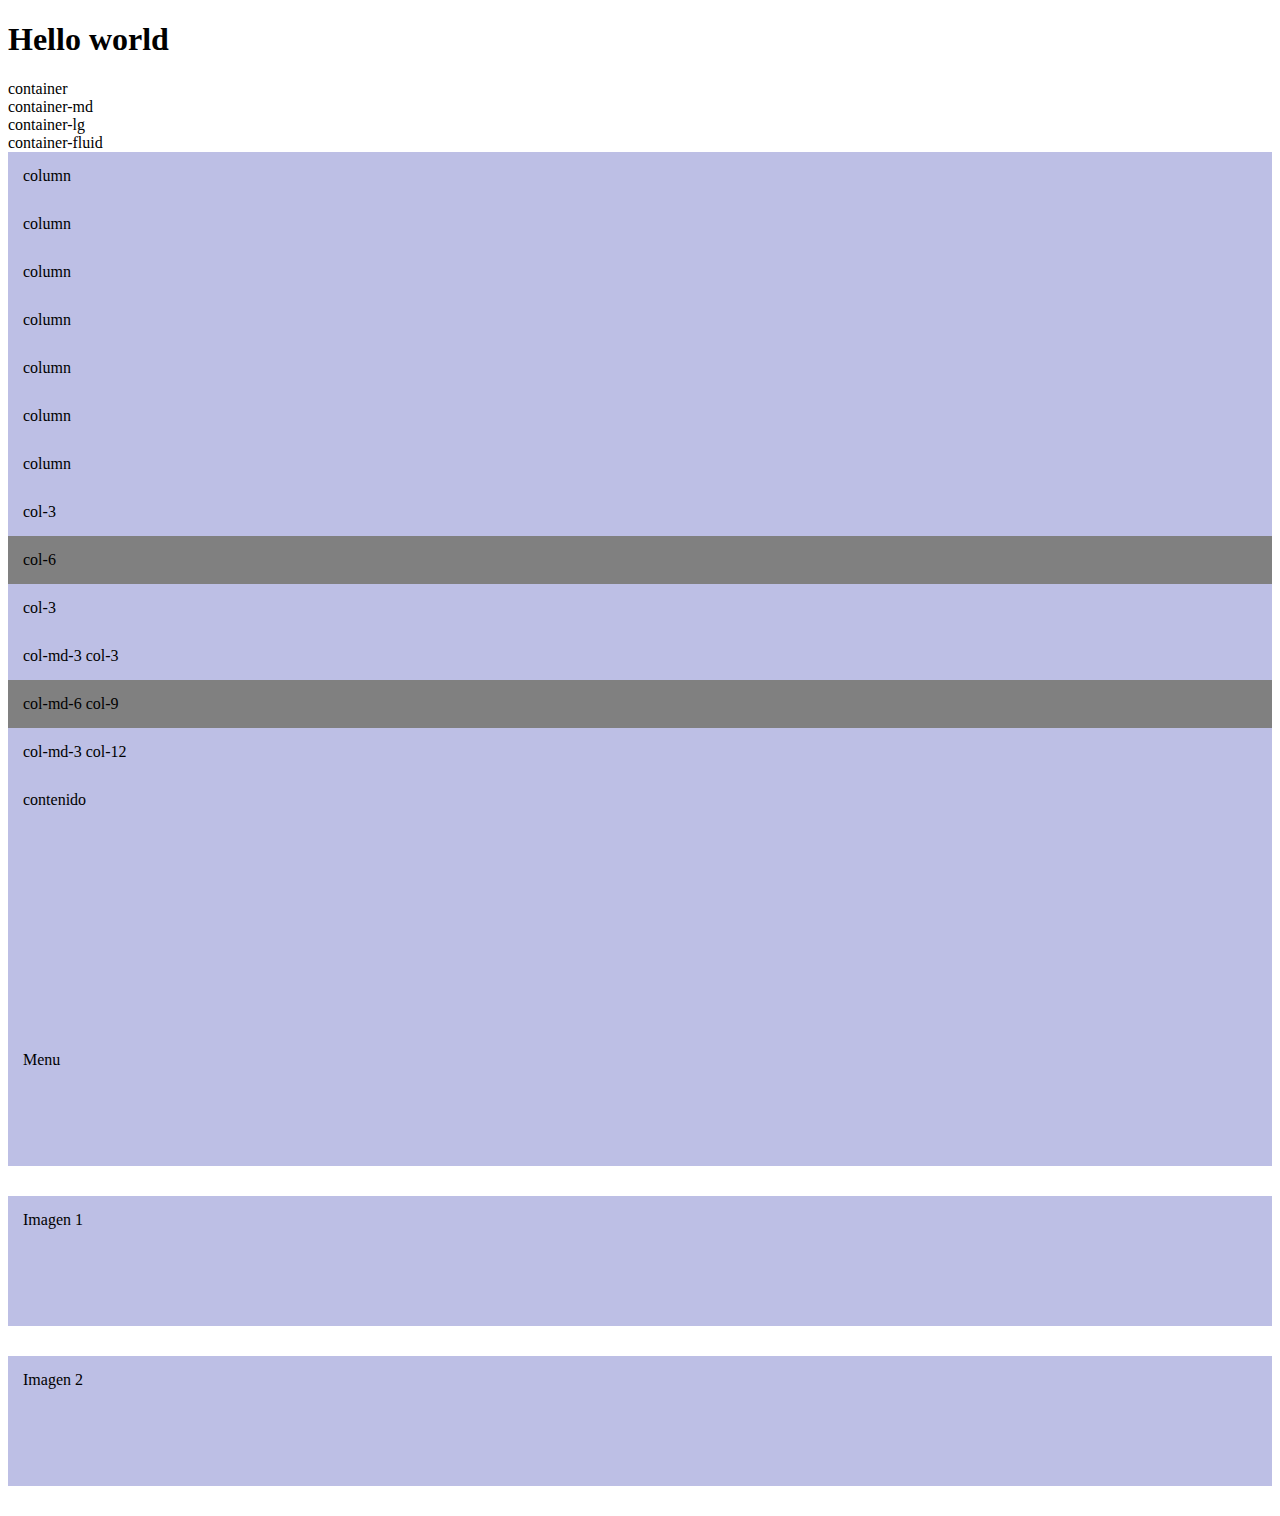
<file: conceptos/container.html>
<!DOCTYPE html>
<html lang="en">

<head>
    <meta charset="UTF-8">
    <meta http-equiv="X-UA-Compatible" content="IE=edge">
    <meta name="viewport" content="width=device-width, initial-scale=1.0">
    <!-- Estilo de Bootstrap -->
    <link href="https://cdn.jsdelivr.net/npm/bootstrap@5.3.0-alpha3/dist/css/bootstrap.min.css" rel="stylesheet"
        integrity="sha384-KK94CHFLLe+nY2dmCWGMq91rCGa5gtU4mk92HdvYe+M/SXH301p5ILy+dN9+nJOZ" crossorigin="anonymous">

    <!-- Estilo de css -->
    <link rel="stylesheet" href="./styles/styles.css">
    <title>Contenedores Bootstrap</title>
</head>

<body>

    <h1>Hello world</h1>
    <!-- Container -->
    <div class="container">container</div>
    <div class="container-md">container-md</div>
    <div class="container-lg">container-lg</div>
    <div class="container-fluid">container-fluid</div>

    <!-- filas y columnas -->
    <!-- Filas y columnas -->
    <div class="container my-2 text-center">
        <div class="row">
            <div class="col">
                <div class="demo-content">column</div>
            </div>
            <div class="col">
                <div class="demo-content">column</div>
            </div>
            <div class="col">
                <div class="demo-content">column</div>
            </div>
        </div>
    </div>

    <div class="container my-2 text-center">
        <div class="row">
            <div class="col">
                <div class="demo-content">column</div>
            </div>
            <div class="col">
                <div class="demo-content">column</div>
            </div>
            <div class="col">
                <div class="demo-content">column</div>
            </div>
            <div class="col">
                <div class="demo-content">column</div>
            </div>
        </div>
    </div>
    <!-- 2 colo 3, 1 col 6 -->
    <div class="container my-2 text-center">
        <div class="row">
            <div class="col-3">
                <div class="demo-content">col-3</div>
            </div>
            <div class="col-6">
                <div class="demo-content bg-alt">col-6</div>
            </div>
            <div class="col-3">
                <div class="demo-content">col-3</div>
            </div>
        </div>
    </div>

    <!-- 2 colo 3, 1 col 6 -->
    <div class="container my-2 text-center">
        <div class="row">
            <div class="col-md-3 col-3">
                <div class="demo-content">col-md-3 col-3</div>
            </div>
            <div class="col-md-6 col-9">
                <div class="demo-content bg-alt">col-md-6 col-9</div>
            </div>
            <div class="col-md-3 col-12">
                <div class="demo-content">col-md-3 col-12</div>
            </div>
        </div>
    </div>

    <!-- grids anidados -->
    <div class="container">
        <div class="row">
            <div class="col-sm-8">
                <!-- Contenido -->
                <div class="demo-content main-content">contenido</div>
            </div>
            <div class="col-sm-4">
                <!-- side-bar -->
                <div class="row">
                    <div class="col-12">
                        <!-- menu -->
                        <div class="demo-content sidebar-content">
                            Menu
                        </div>
                    </div>
                </div>
                <!-- images -->
                <div class="row">
                    <div class="col-6">
                        <!-- imagen 1 -->
                        <div class="demo-content sidebar-content">
                            Imagen 1
                        </div>
                    </div>
                    <div class="col-6">
                        <!-- imagen 2 -->
                        <div class="demo-content sidebar-content">
                            Imagen 2
                        </div>
                    </div>
                </div>
            </div>
        </div>
    </div>
    <script src="https://cdn.jsdelivr.net/npm/bootstrap@5.3.0-alpha3/dist/js/bootstrap.bundle.min.js"
        integrity="sha384-ENjdO4Dr2bkBIFxQpeoTz1HIcje39Wm4jDKdf19U8gI4ddQ3GYNS7NTKfAdVQSZe"
        crossorigin="anonymous"></script>

</body>

</html>
</file>
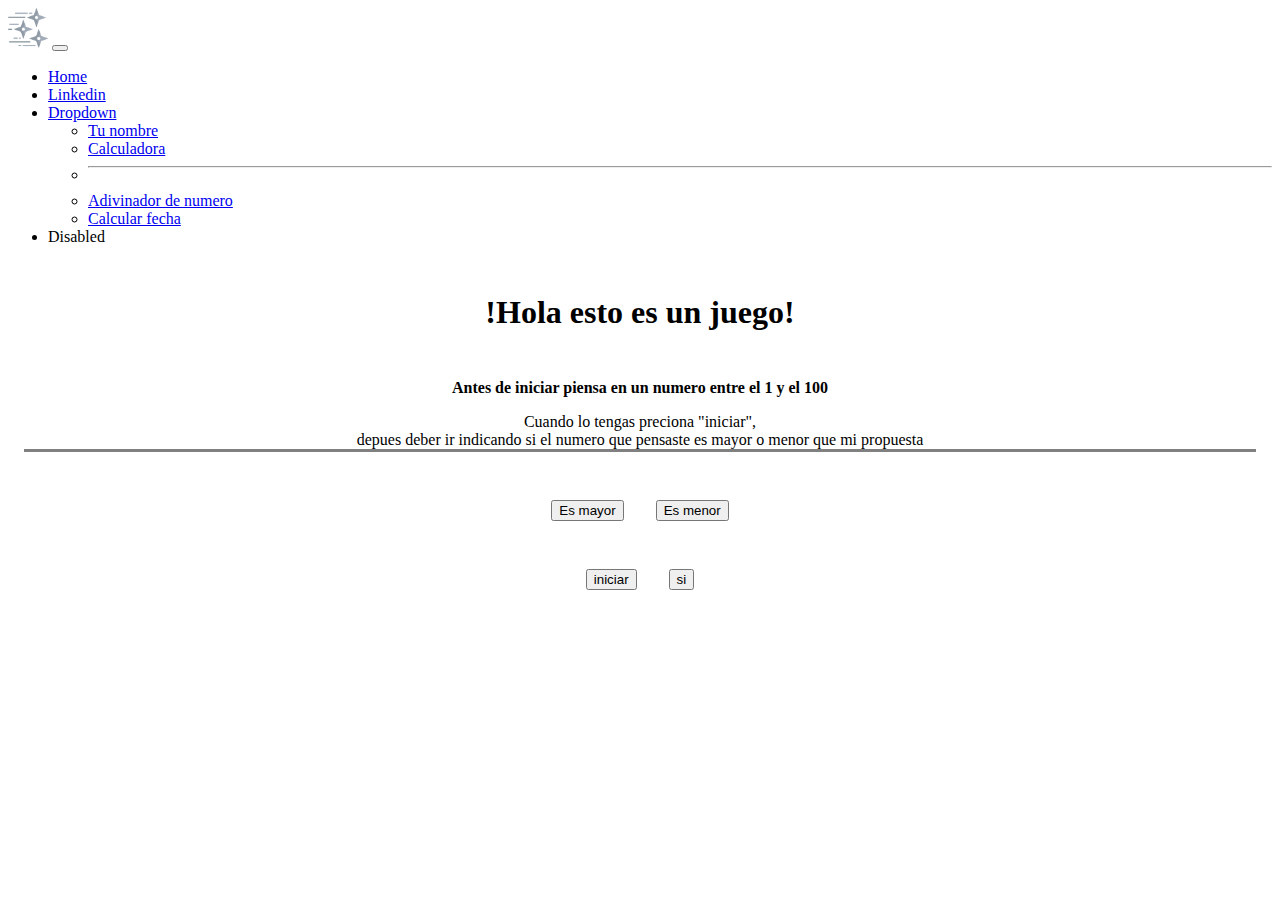
<file: assets/pages/adivina.html>
<!doctype html>
<html lang="en">

<head>
    <meta charset="utf-8">
    <meta name="viewport" content="width=device-width, initial-scale=1">
    <title>Adivinador de numeros</title>
    <link href="https://cdn.jsdelivr.net/npm/bootstrap@5.3.0-alpha3/dist/css/bootstrap.min.css" rel="stylesheet"
        integrity="sha384-KK94CHFLLe+nY2dmCWGMq91rCGa5gtU4mk92HdvYe+M/SXH301p5ILy+dN9+nJOZ" crossorigin="anonymous">
    <link rel="stylesheet" href="../styles/adivina.css">

   
</head>

<body>
	<body>
        <nav class="navbar navbar-expand-lg bg-dark" data-bs-theme="dark">
            <div class="container-fluid">
              <a class="navbar-brand" href="https://index-said-bootstrap.netlify.app"><img class="logo-shuriken" src="../img/shuriken (1).png"
                  alt="Shuriken logo" style="width: 2.5rem;"/></a>
              <button class="navbar-toggler" type="button" data-bs-toggle="collapse" data-bs-target="#navbarSupportedContent"
                aria-controls="navbarSupportedContent" aria-expanded="false" aria-label="Toggle navigation">
                <span class="navbar-toggler-icon"></span>
              </button>
              <div class="collapse navbar-collapse" id="navbarSupportedContent">
                <ul class="navbar-nav me-auto mb-2 mb-lg-0">
                  <li class="nav-item">
                    <a class="nav-link active" aria-current="page" href="../../index.html">Home</a>
                  </li>
                  <li class="nav-item">
                    <a class="nav-link" href="https://www.linkedin.com/in/said-gabriel-gp/" target="_blank">Linkedin</a>
                  </li>
                  <li class="nav-item dropdown">
                    <a class="nav-link dropdown-toggle" href="#" role="button" data-bs-toggle="dropdown" aria-expanded="false">
                      Dropdown
                    </a>
                    <ul class="dropdown-menu">
                      <li><a class="dropdown-item" href="./name.html">Tu nombre</a></li>
                      <li><a class="dropdown-item" href="#">Calculadora</a></li>
                      <li>
                        <hr class="dropdown-divider" />
                      </li>
                      <li>
                        <a class="dropdown-item" href="#">Adivinador de numero</a>
                      </li>
                      <li>
                        <a class="dropdown-item" href="./fecha.html">Calcular fecha</a>
                      </li>
                    </ul>
                  </li>
                  <li class="nav-item">
                    <a class="nav-link disabled">Disabled</a>
                  </li>
                </ul>
              </div>
            </div>
          </nav>
          <div class="container mt-4">
            <div class="row">
              <div class="col"></div>
    
        <h1 class ="t">!Hola esto es un juego!</h1>
        <h4 class ="t1" id="txt">Antes de iniciar piensa en un numero entre el 1 y el 100</h4>
        <p class="t3">Cuando lo tengas preciona "iniciar", <br> 
            depues deber ir indicando si el numero que pensaste es mayor o menor que mi propuesta</p>
     
	
	<h5 class="t2" id="guess"></h5>
    <div class="botones">
        <div class="b"> <button  type="button"
            class="btn btn-outline-success" id = "trueBtn">Es mayor</button></div>
        <div class="b " ><button  type="button"
            class="btn btn-outline-danger"  id = "falseBtn">Es menor</button></div>

          </div>
          <div class="botones"> <div class="b " ><button  type="button"
            class="btn btn-outline-secondary"  id = "iniciar" onclick="updateGuess(1,100)">iniciar</button></div>
            <div class="b" onclick="end()"><button  type="button"
                class="btn btn-outline-primary"  id = "si">si</button></div>
            </div>
          
    </body>
    <script src="https://cdn.jsdelivr.net/npm/bootstrap@5.3.0-alpha3/dist/js/bootstrap.bundle.min.js"
    integrity="sha384-ENjdO4Dr2bkBIFxQpeoTz1HIcje39Wm4jDKdf19U8gI4ddQ3GYNS7NTKfAdVQSZe"
    crossorigin="anonymous"></script>
<script src="../js/adivina.js"></script>
</body>

</html>
</file>
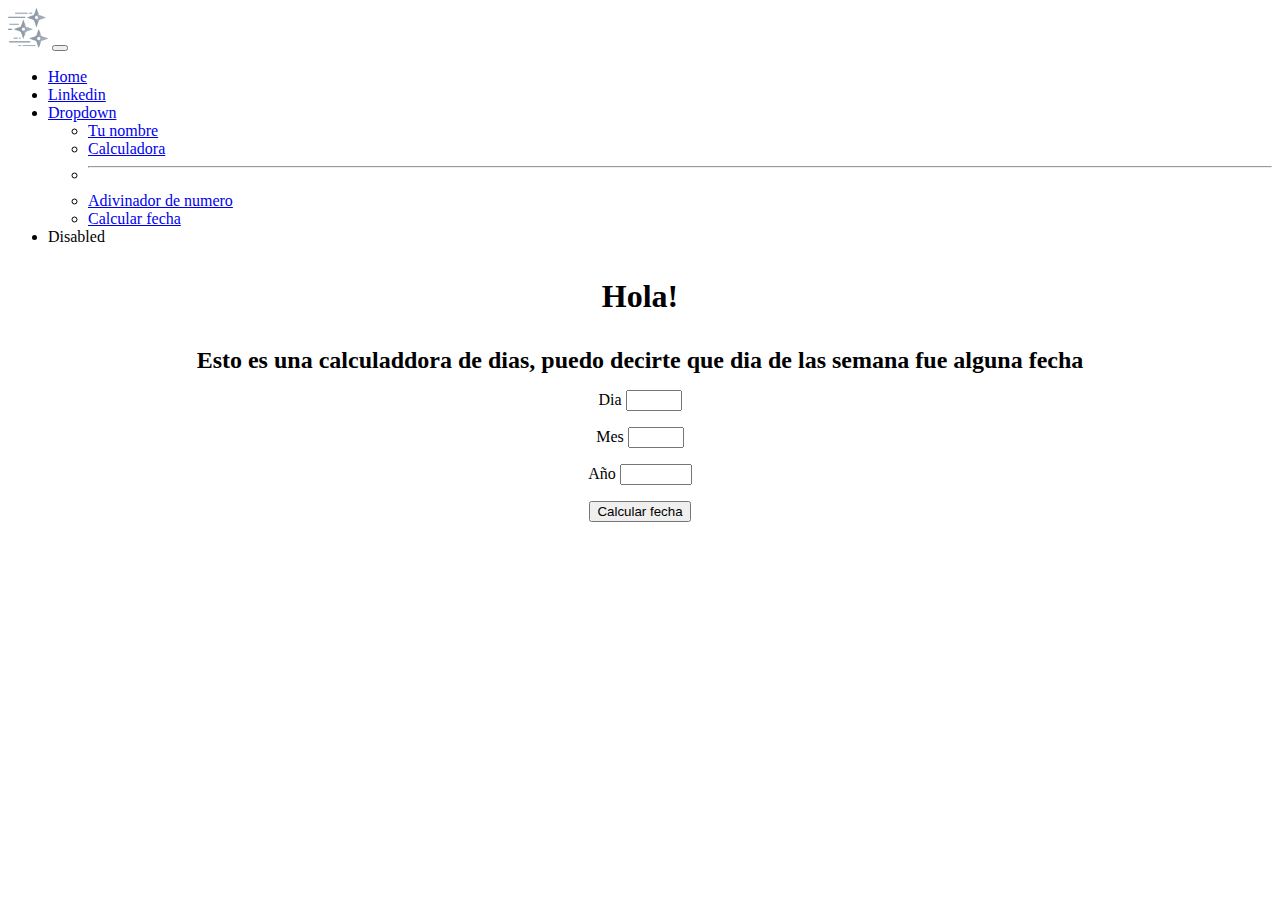
<file: assets/pages/fecha.html>
<!doctype html>
<html lang="en">
  <head>
    <meta charset="utf-8">
    <meta name="viewport" content="width=device-width, initial-scale=1">
    <title>Bootstrap demo</title>
    
    <link rel="stylesheet" href="../styles/fecha.css"><link href="https://cdn.jsdelivr.net/npm/bootstrap@5.3.0-alpha3/dist/css/bootstrap.min.css" rel="stylesheet" integrity="sha384-KK94CHFLLe+nY2dmCWGMq91rCGa5gtU4mk92HdvYe+M/SXH301p5ILy+dN9+nJOZ" crossorigin="anonymous">
  </head>
  <body>
    <nav class="navbar navbar-expand-lg bg-dark" data-bs-theme="dark">
      <div class="container-fluid">
        <a class="navbar-brand" href="https://index-said-bootstrap.netlify.app"><img class="logo-shuriken" src="../img/shuriken (1).png"
            alt="Shuriken logo" style="width: 2.5rem;"/></a>
        <button class="navbar-toggler" type="button" data-bs-toggle="collapse" data-bs-target="#navbarSupportedContent"
          aria-controls="navbarSupportedContent" aria-expanded="false" aria-label="Toggle navigation">
          <span class="navbar-toggler-icon"></span>
        </button>
        <div class="collapse navbar-collapse" id="navbarSupportedContent">
          <ul class="navbar-nav me-auto mb-2 mb-lg-0">
            <li class="nav-item">
              <a class="nav-link active" aria-current="page" href="../../index.html">Home</a>
            </li>
            <li class="nav-item">
              <a class="nav-link" href="https://www.linkedin.com/in/said-gabriel-gp/" target="_blank">Linkedin</a>
            </li>
            <li class="nav-item dropdown">
              <a class="nav-link dropdown-toggle" href="#" role="button" data-bs-toggle="dropdown" aria-expanded="false">
                Dropdown
              </a>
              <ul class="dropdown-menu">
                <li><a class="dropdown-item" href="./name.html">Tu nombre</a></li>
                <li><a class="dropdown-item" href="#">Calculadora</a></li>
                <li>
                  <hr class="dropdown-divider" />
                </li>
                <li>
                  <a class="dropdown-item" href="./fecha.html">Adivinador de numero</a>
                </li>
                <li>
                  <a class="dropdown-item" href="#">Calcular fecha</a>
                </li>
              </ul>
            </li>
            <li class="nav-item">
              <a class="nav-link disabled">Disabled</a>
            </li>
          </ul>
        </div>
      </div>
    </nav>



    
    <h1 class="t2">Hola!</h1>
    <h2 class="t1">Esto es una calculaddora de dias, puedo decirte que dia de las semana fue alguna fecha</h2>
   <div clas="container">

    <div class="row">
      <div class="col-3"></div>
      <div class="col-6">
        <div class="row">
        <div class="col " style="justify-content: center;">Dia <input id="dia"type="number" min="1" max="31"></div>
        <div class="col ">Mes <input id="mes"type="number" min="1" max="12"></div>
        <div class="col ">Año <input id="año"type="number" min="1" max = 9999></div>
        </div>
      </div>
      <div class="col-3"></div>
   
    </div>
    </div>
    <div class="buton"><button onclick="fecha()" id="b" type="button" class="btn btn-secondary">Calcular fecha</button></div>
    <h5 class="t2" id="guess"></h5>
    
    <script src="https://cdn.jsdelivr.net/npm/bootstrap@5.3.0-alpha3/dist/js/bootstrap.bundle.min.js" integrity="sha384-ENjdO4Dr2bkBIFxQpeoTz1HIcje39Wm4jDKdf19U8gI4ddQ3GYNS7NTKfAdVQSZe" crossorigin="anonymous"></script>
    <script src="../js/fecha.js"></script>
</body>
</html>
</file>
<file: conceptos/styles/styles.css>
/* div{
    border: 4px solid black;
    margin: 10px;
    padding: 4px;
} */

.demo-content{
    padding: 15px;
    background:  #bdbfe5;
}

.bg-alt{
    background: gray;
}

.main-content {
    min-height: 230px;
}

.sidebar-content {
    min-height: 100px;
    margin-bottom: 30px;
}
</file>
<file: assets/styles/adivina.css>
.botones{
    display: flex;
    justify-content: center;
    margin: 1rem;

}

.c{
    margin: 3rem;
    justify-content: center;
    text-align: center;

}
.t{
    margin: 3rem;
    justify-content: center;
    text-align: center;

}
.t1{
    margin: 1rem;
    justify-content: center;
    text-align: center;
 
}

.t2{
    margin: 2rem;
    justify-content: center;
    text-align: center;
}

.t3{
    margin: 1rem;
    justify-content: center;
    text-align: center;
    border-bottom: 3px solid gray;
}
.b{
    display: flex;
    justify-content: center;
    margin: 1rem;

}
</file>
<file: assets/styles/fecha.css>
.col{
    margin: 1rem;
    justify-content: center;
    text-align: center;

}
.t1{
    margin: 1rem;
    justify-content: center;
    text-align: center;
 
}

.t2{
    margin: 2rem;
    justify-content: center;
    text-align: center;
}

.b{
    display: flex;
    justify-content: center;
    margin: 1rem;

}
.container{
    justify-content: center;
    text-align: center;
}
.buton{
    display: flex;
    justify-content: center;
    margin: 1rem;

}
</file>
